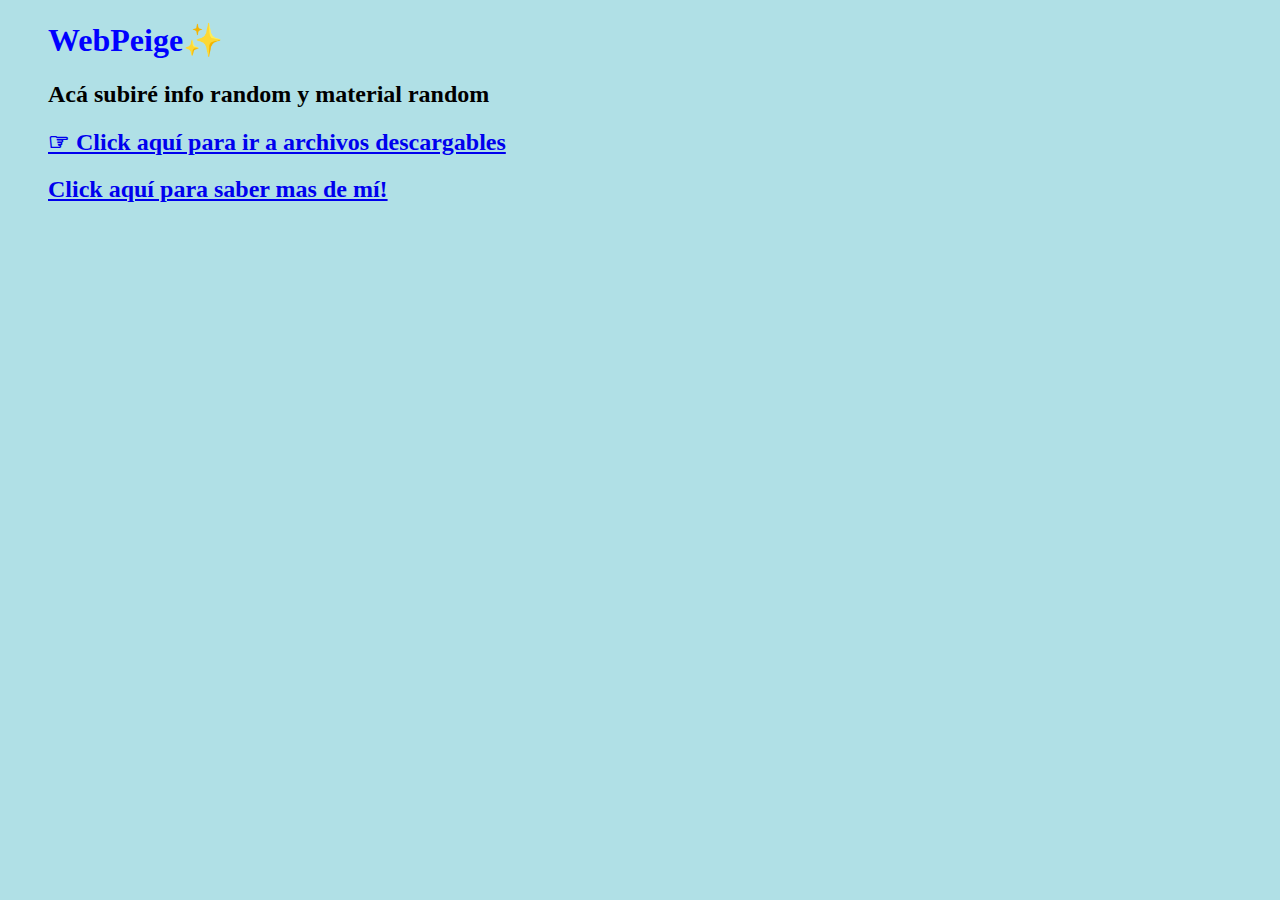
<file: index.html>
<!DOCTYPE html>
<html lang="en">
<head>
    <meta charset = "UTF-8">
    <meta http-equiv="X-UA-Compatible" content="IE=edge">
    <meta name="viewport" content="width=device-width, initial-scale=1.0">
    <link rel="stylesheet" href="style2.css">
    <title>MAIN PEIGE</title>    
</head>
<body>
    <ul>
    <div class="container">
        <h1>WebPeige&#10024</h1>
        <h2>Acá subiré info random y material random  </h2>
        <a href="./files.html"><h2>&#9758 Click aquí para ir a archivos descargables</h2></a>   
        <a href="./about.html"><h2>Click aquí para saber mas de mí!</h2></a>
    </ul>    

    </div>        
</body>
</html>
</file>
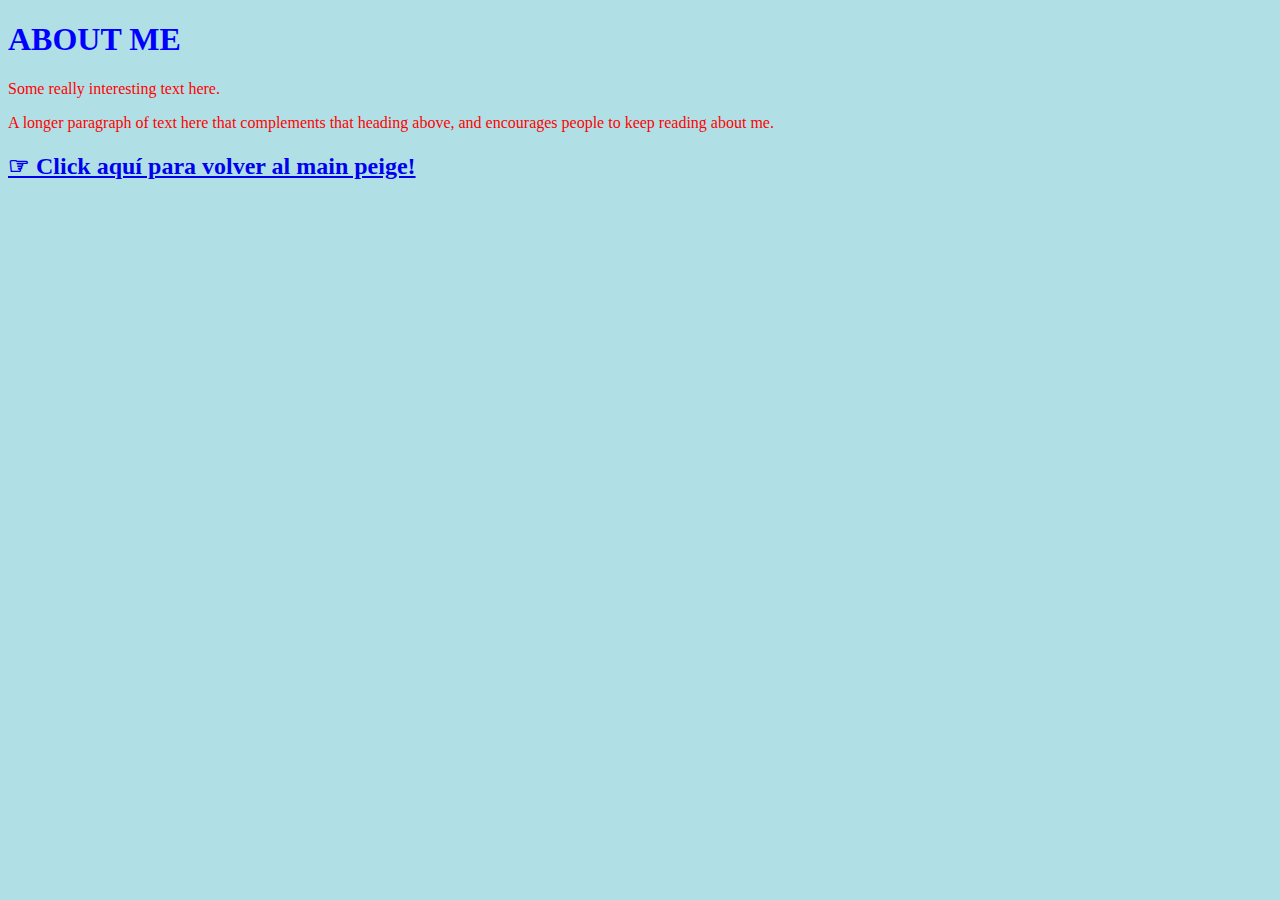
<file: about.html>
<!DOCTYPE html>
<html lang="en">
<head>
    <meta charset = "UTF-8">
    <meta http-equiv="X-UA-Compatible" content="IE=edge">
    <meta name="viewport" content="width=device-width, initial-scale=1.0">
    <link rel="stylesheet" href="style.css">
    <title>ABOUT PEIGE</title>    
</head>
<body>
    <div class="container">
        <h1> ABOUT ME </h1>
        <p>Some really interesting text here. </p>
        <p>A longer paragraph of text here that complements that heading above, and encourages people to keep reading about me. </p>
        <a href="./index.html"><h2>&#9758 Click aquí para volver al main peige!</h2></a>
    </div>
</body>
</html>
</file>
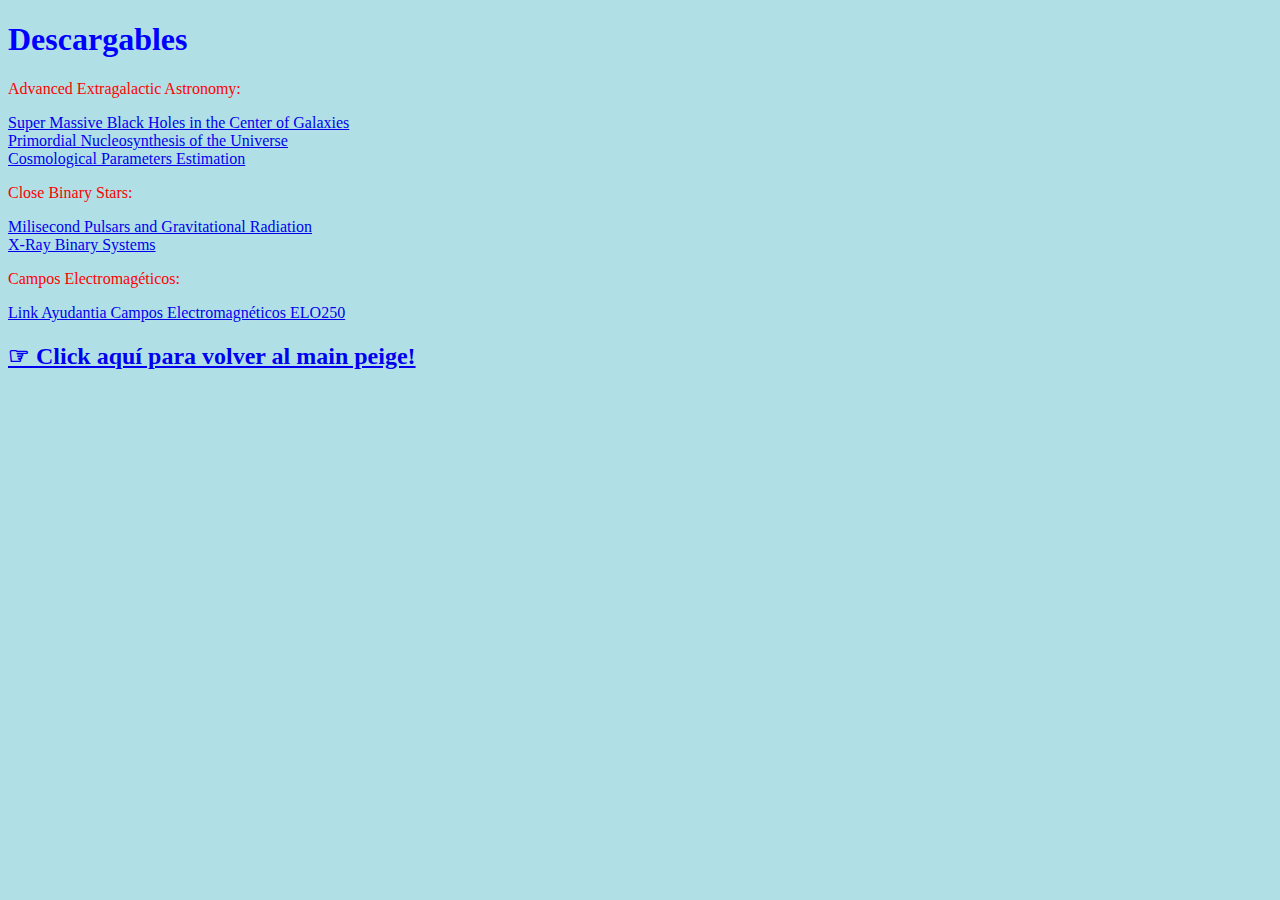
<file: files.html>
<!DOCTYPE html>
<html lang="en">
<head>
    <meta charset = "UTF-8">
    <meta http-equiv="X-UA-Compatible" content="IE=edge">
    <meta name="viewport" content="width=device-width, initial-scale=1.0">
    <link rel="stylesheet" href="style.css">
    <title>FILES PEIGE</title>    
</head>
<body>
    <div class="container">
        <h1> Descargables </h1>
        <p>Advanced Extragalactic Astronomy: </p>
        <a href="data/smbh.pdf" download="super massive black holes"> Super Massive Black Holes in the Center of Galaxies</a><br>
        <a href="data/nucleosynthesis.pdf" download="primordial nucleosynthesis"> Primordial Nucleosynthesis of the Universe</a><br>
        <a href="data/Estimacion_parametros_cosmologicos.pdf" download="Cosmological Parameters Estimation"> Cosmological Parameters Estimation</a>

        <p>Close Binary Stars:</p>
        <a href="data/grav_rad.pdf" download="gravitational radiation"> Milisecond Pulsars and Gravitational Radiation</a><br>
        <a href="data/xray.pdf" download="x ray binaries"> X-Ray Binary Systems</a>

        <p>Campos Electromagéticos:</p>
        <a href="https://drive.google.com/drive/folders/114wJ3Dcnb0JnQCQo_s-ydM-O1i3GhFxt?usp=share_link" download="Ayudantia ELO 250"> Link Ayudantia Campos Electromagnéticos ELO250 </a>


        <a href="./index.html"><h2>&#9758 Click aquí para volver al main peige!</h2></a>
    </div>
</body>
</html>
</file>
<file: style2.css>
body {
  background-color: powderblue;
}
h1 {
  color: blue;
}
p {
  color: red;
}

.btn {
  padding: 15px 100px;
  margin: 10px 4px ;
  color: #fff;
  font-family: sans-serif;
  text-transform: uppercase;
  text-align: center;
  position: relative;
  text-decoration: none;
  display: inline-block;
}

.btn {
  box-shadow: inset 000px 0px 0px 0px #6098ff;
  -webkit-transition: all 0.2s cubic-bezier(.9,.24,.40,1);
  transition: all 0.2s cubic-bezier(.9,.24,.40,1)
}

.btn::before {
  content: '';
  width: 100%;
  height: 0%;
  display: block;
  background: #80ffd3;
  position: absolute;
  left: 0%;
  opacity: 0;
  top: 0;
  z-index: -1;
  -webkit-transition: height .2s cubic-bezier(0.9, 1, 0.32, 1), opacity .1s ease;
  transition: height .2s cubic-bezier(0.9, 1, 0.32, 1), opacity .1s ease;
}

.btn::hover::before {
  opacity: 1;
  height: 100%;
}

.btn:hover {
  box-shadow: inset 00px 100px 0px 0px #6098FF;
  color: #ffffff;
}
</file>
<file: style.css>
body {
  background-color: powderblue;
}
h1 {
  color: blue;
}
p {
  color: red;
}
</file>
